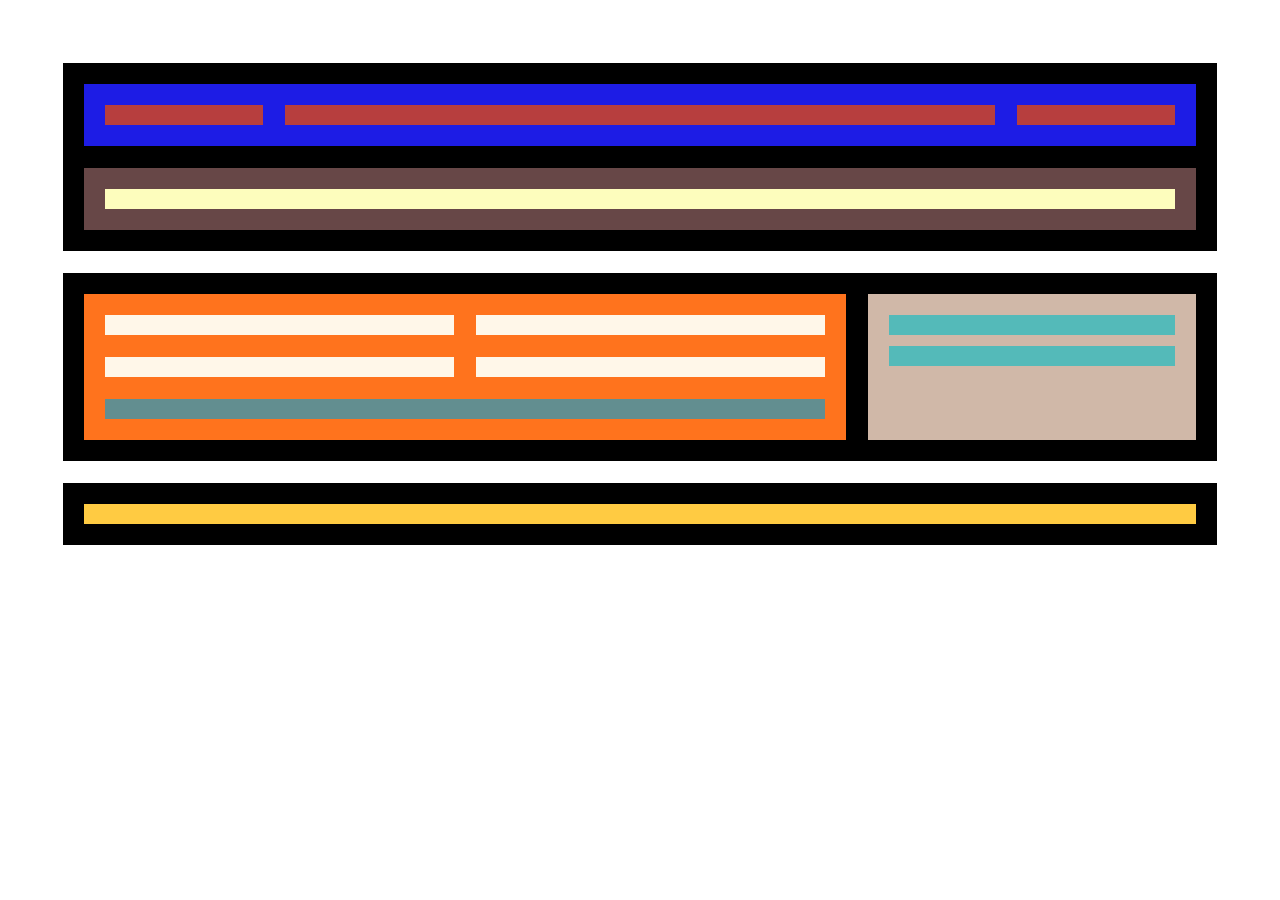
<file: Sprint1/Nivel 1/index.html>
<!DOCTYPE html>
<html lang="en">
<head>
    <meta charset="UTF-8">
    <meta http-equiv="X-UA-Compatible" content="IE=edge">
    <meta name="viewport" content="width=device-width, initial-scale=1.0">
    <title>Document</title>
    <link rel="stylesheet" href="styles.css">
</head>
<body>
    <main class="principal">
        <header class="header">
            <nav class="navegacion">
                <div class="nav1"></div>
                <div class="nav2"></div>
                <div class="nav3"></div>
            </nav>
            <div class="titulo">
                <h1></h1>
            </div>
        </header>
        <section class="contenido">
            <div class="articulos">
                <article class="articulo"></article>
                <article class="articulo"></article>
                <article class="articulo"></article>
                <article class="articulo"></article>
                <div class="final-articulo"></div>
            </div>
            <aside class="aside">
                <div class="anuncio"></div>
                <div class="anuncio"></div>
            </aside>
        </section>
        <footer class="footer">
            <div class="final-footer"></div>
        </footer>
    </main>
</body>
</html>
</file>
<file: Sprint1/Nivel 1/styles.css>
*{
    box-sizing: border-box;
    padding: 10px;
    margin: 11px;
    
    

}

.principal{
display: flex;
flex-direction: column;
flex-wrap: nowrap;
max-width: 1200px;
margin: auto;



}

/* Header */

.header{
    background: black;
    display: flex;
    flex-direction: column;
    flex-wrap: nowrap;
}
    .navegacion{
    background-color: #1D1CE5;
    display: flex;
    flex-direction: row;
    flex-wrap: nowrap;
    }
        .nav1{
        background-color: #B73E3E;
        flex-grow: 1;
        }
        .nav2{
        background-color: #B73E3E;
        flex-grow: 5;
        }
        .nav3{
        background-color: #B73E3E;
        flex-grow: 1;
        }

/* Titulo */
.titulo{
    background-color: #674747;
    
}
        h1{
        background-color: #FDFDBD;
        }

/* Section */

.contenido{
    background: black;
    display: flex;
}

/* Articulos */
    .articulos{
        background-color: #FF731D;
        flex-grow: 2;
        display:flex;
        flex-wrap: wrap;
    }
        .articulo{
            background-color: #FFF7E9;
            flex-grow: 1;
            flex-basis: 40%;
        }
        .final-articulo{
            background-color: #628E90;
            flex-grow: 1;
            flex-basis: 100%;
        }

        /* Aside */

     .aside{
        background-color: #D0B8A8;
        flex-grow: 1;
     }   
        .anuncio{
            background-color: #54BAB9;
        }

/* Footer */

.footer{
    background: black;
}
    .final-footer{
        background-color: #FFCB42;
    }


    /* Version tablet */

    @media (max-width:768px){
        .contenido{
            flex-direction: column;
        }

        .contenido{
            background: #FCE700;
            
        }
    }

    /* Version movil */

    @media (max-width:600px){
        .navegacion{
            flex-direction: column;
    
        }

        .contenido{
            background: #829460;
            
        }

        .articulos{
            flex-direction: column;
        }


    

    
        
    }
</file>
